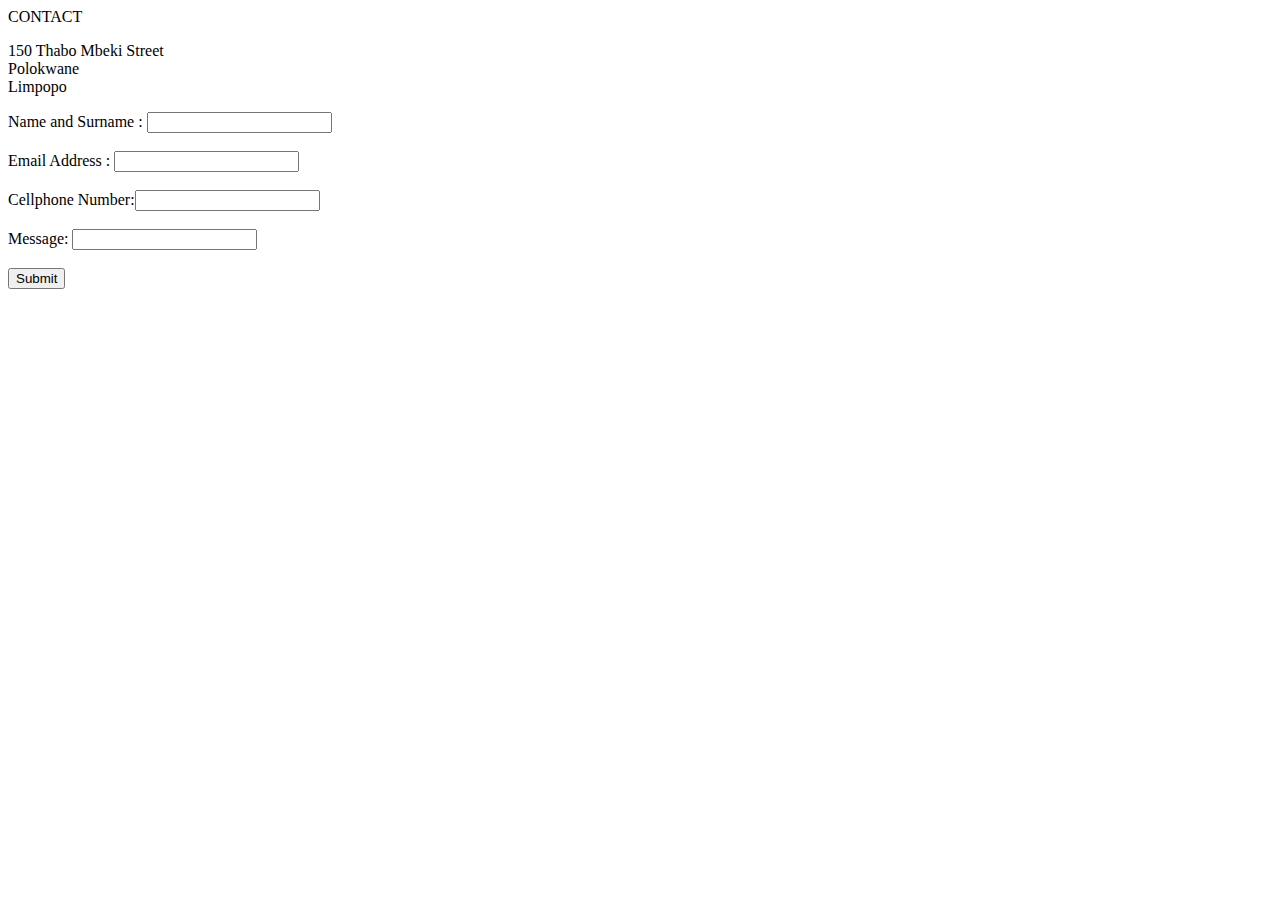
<file: table.html>
<!DOCTYPE html>
<html>
    <head>CONTACT</head>
    <title>FORM</title>
    <main>
        <div class = "location">
            <p>
                150 Thabo Mbeki Street<br>
                Polokwane<br>
                Limpopo<br>
            </p>
        </div>

        <div class="form">
            <form>
                Name and Surname : <input type="text" name="First Name"><br>
                <br>
                Email Address : <input type="email" name="Email Address"><br>
                <br>
                Cellphone Number:<input type="text" name="Number" min="0" max="10"><br>
                <br>
                Message: <input type="textarea" name="Message"><br>
                <br>

                <input type="button" value="Submit">

            </form>
        </div>





    </main>
    
</html>
</file>
